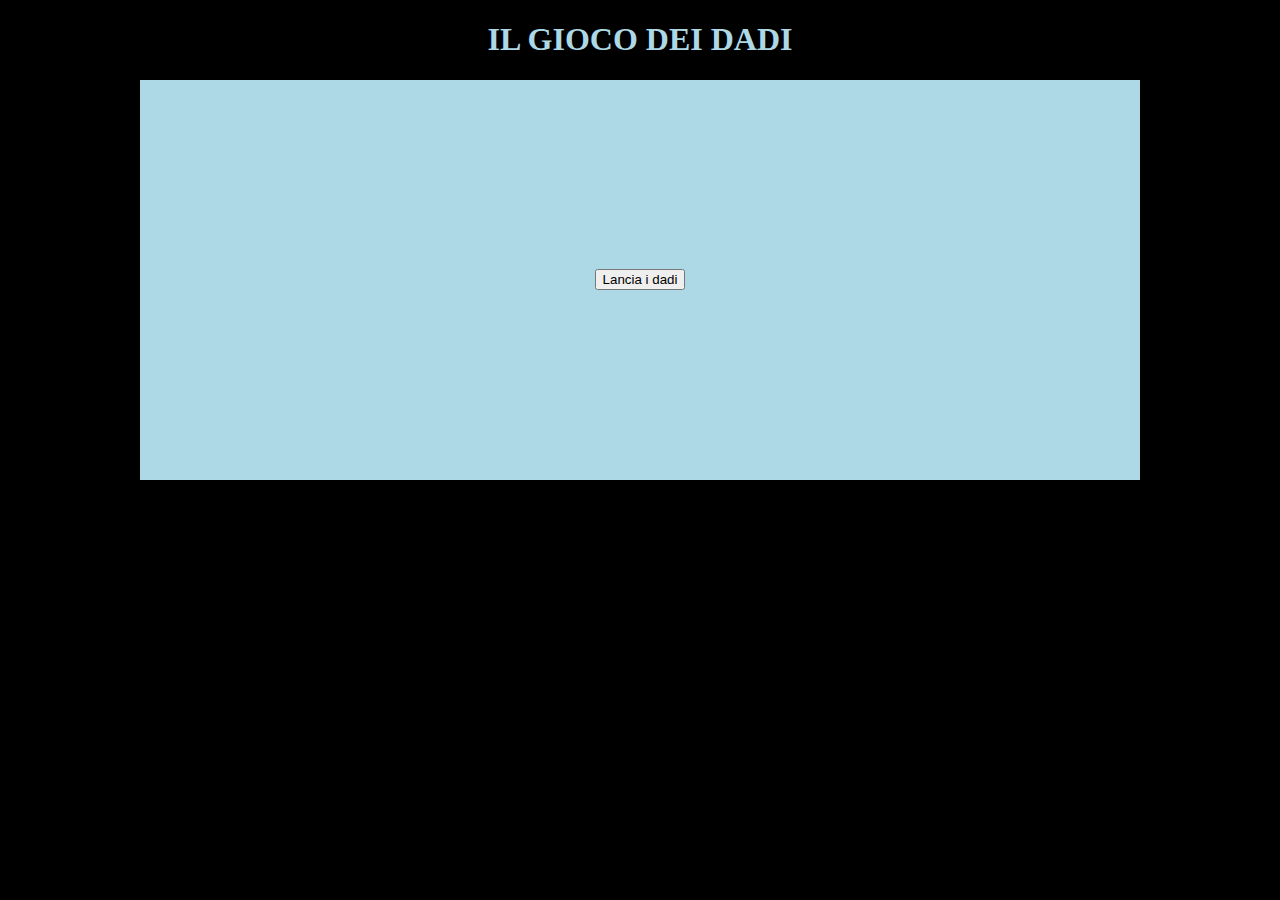
<file: Dadi/index.html>
<!DOCTYPE html>
<html lang="en">

<head>
    <meta charset="UTF-8">
    <meta http-equiv="X-UA-Compatible" content="IE=edge">
    <meta name="viewport" content="width=device-width, initial-scale=1.0">
    <title>Esercizio Dadi</title>

    <!-- Fontawesome -->
    <link rel="stylesheet" href="https://cdnjs.cloudflare.com/ajax/libs/font-awesome/6.2.1/css/all.min.css"
        integrity="sha512-MV7K8+y+gLIBoVD59lQIYicR65iaqukzvf/nwasF0nqhPay5w/9lJmVM2hMDcnK1OnMGCdVK+iQrJ7lzPJQd1w=="
        crossorigin="anonymous" referrerpolicy="no-referrer" />


    <link rel="stylesheet" href="./css/style.css">
</head>

<body>

    <h1>IL GIOCO DEI DADI</h1>
    <div class="container">
        <div class="row">

            <div class="col3">
                <i class=" user-icon fa-solid fa-user-tie"></i>
                <p id="user-number"></p>
            </div>

            <div class="col3">
                <button type="button" id="generate-button">Lancia i dadi<i
                        class="fa-sharp fa-solid fa-dice"></i></button>
            </div>

            <div class="col3">
                <i class="user-icon fa-solid fa-user-secret"></i>
                <p id="computer-number"></p>
            </div>

        </div>
        <h2 id="result-msg"></h2>
    </div>





    <script type="text/javascript" src="./js/main.js"></script>
</body>

</html>
</file>
<file: Dadi/css/style.css>
body {
    background-color: black;
}

.container {
    max-width: 1000px;
    margin: 0 auto;
    text-align: center;
    background-color: #ADD8E6;
    height: 400px;
}

h1,
h2 {
    color: #ADD8E6;
    text-align: center;
}

.row {
    min-height: 100%;
    display: flex;
    flex-wrap: wrap;
    justify-content: space-between;
    align-items: center;
}

.col3 {
    width: 30%;

}

.user-icon {
    font-size: 150px;
}
</file>
